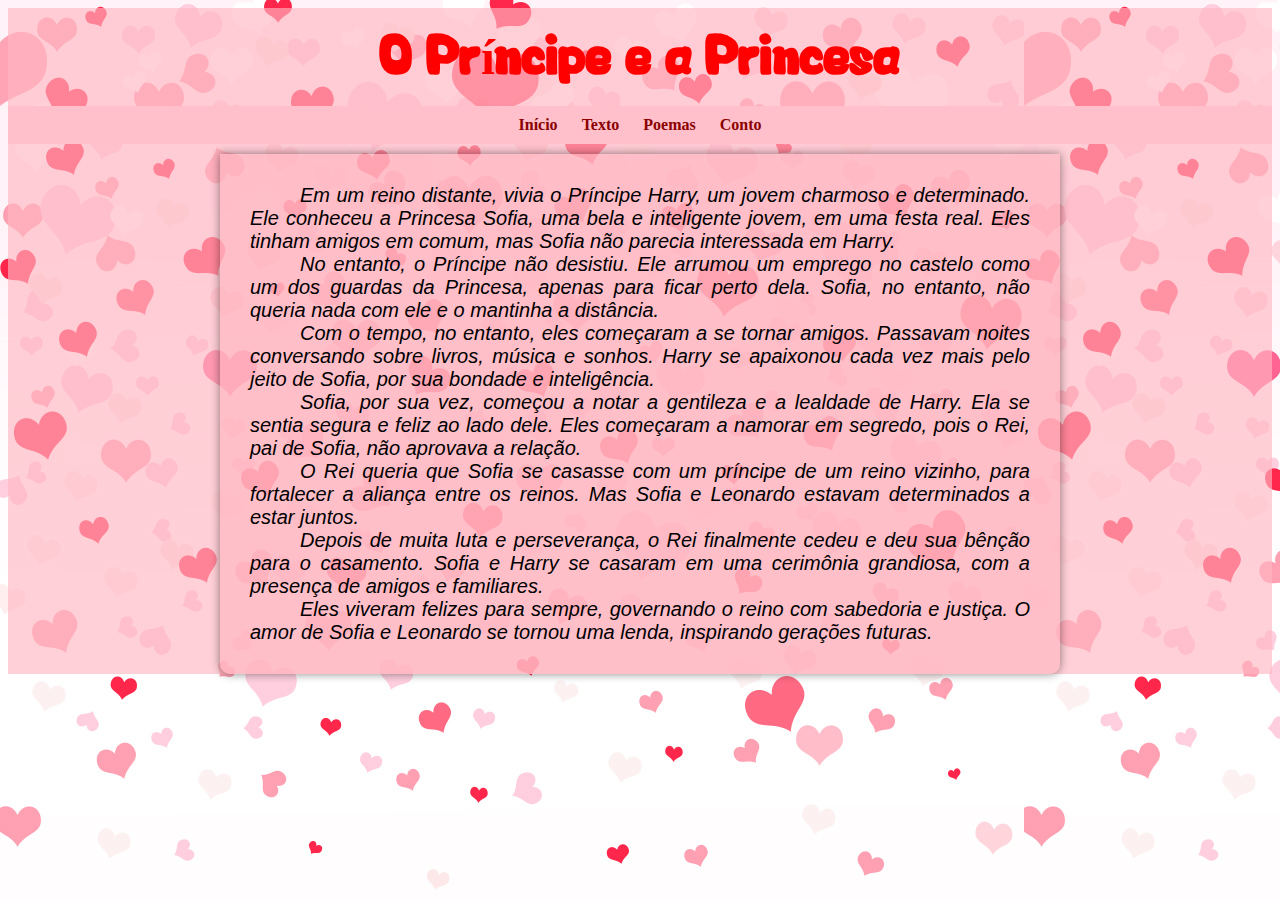
<file: Conto.html>
<!DOCTYPE html>
<html lang="pt-br">
<head>
    <meta charset="UTF-8">
    <meta name="viewport" content="width=device-width, initial-scale=1.0">
    <link rel="shortcut icon" href="Imagens/favicon.ico" type="image/x-icon">
    <title>Conto</title>
    <link rel="stylesheet" href="style.css">
</head>
<body>
    <header>
        <h1>O Príncipe e a Princesa</h1>

        <nav>

        <a href="index.html">Início</a>

        <a href="#">Texto</a>
        
        <a href="#">Poemas</a>

        <a href="#">Conto</a>

        </nav>

        <main>
            <article>

                <p class="cp">Em um reino distante, vivia o Príncipe Harry, um jovem charmoso e determinado. Ele conheceu a Princesa Sofia, uma bela e inteligente jovem, em uma festa real. Eles tinham amigos em comum, mas Sofia não parecia interessada em Harry.</p>

<p class="cp">No entanto, o Príncipe não desistiu. Ele arrumou um emprego no castelo como um dos guardas da Princesa, apenas para ficar perto dela. Sofia, no entanto, não queria nada com ele e o mantinha a distância.</p>

<p class="cp">Com o tempo, no entanto, eles começaram a se tornar amigos. Passavam noites conversando sobre livros, música e sonhos. Harry se apaixonou cada vez mais pelo jeito de Sofia, por sua bondade e inteligência.</p>

<p class="cp">Sofia, por sua vez, começou a notar a gentileza e a lealdade de Harry. Ela se sentia segura e feliz ao lado dele. Eles começaram a namorar em segredo, pois o Rei, pai de Sofia, não aprovava a relação.</p>

<p class="cp">O Rei queria que Sofia se casasse com um príncipe de um reino vizinho, para fortalecer a aliança entre os reinos. Mas Sofia e Leonardo estavam determinados a estar juntos.</p>

<p class="cp">Depois de muita luta e perseverança, o Rei finalmente cedeu e deu sua bênção para o casamento. Sofia e Harry se casaram em uma cerimônia grandiosa, com a presença de amigos e familiares.</p>

<p class="cp">Eles viveram felizes para sempre, governando o reino com sabedoria e justiça. O amor de Sofia e Leonardo se tornou uma lenda, inspirando gerações futuras.</p>

            </article>



        </main>

    </header>
    
</body>
</html>
</file>
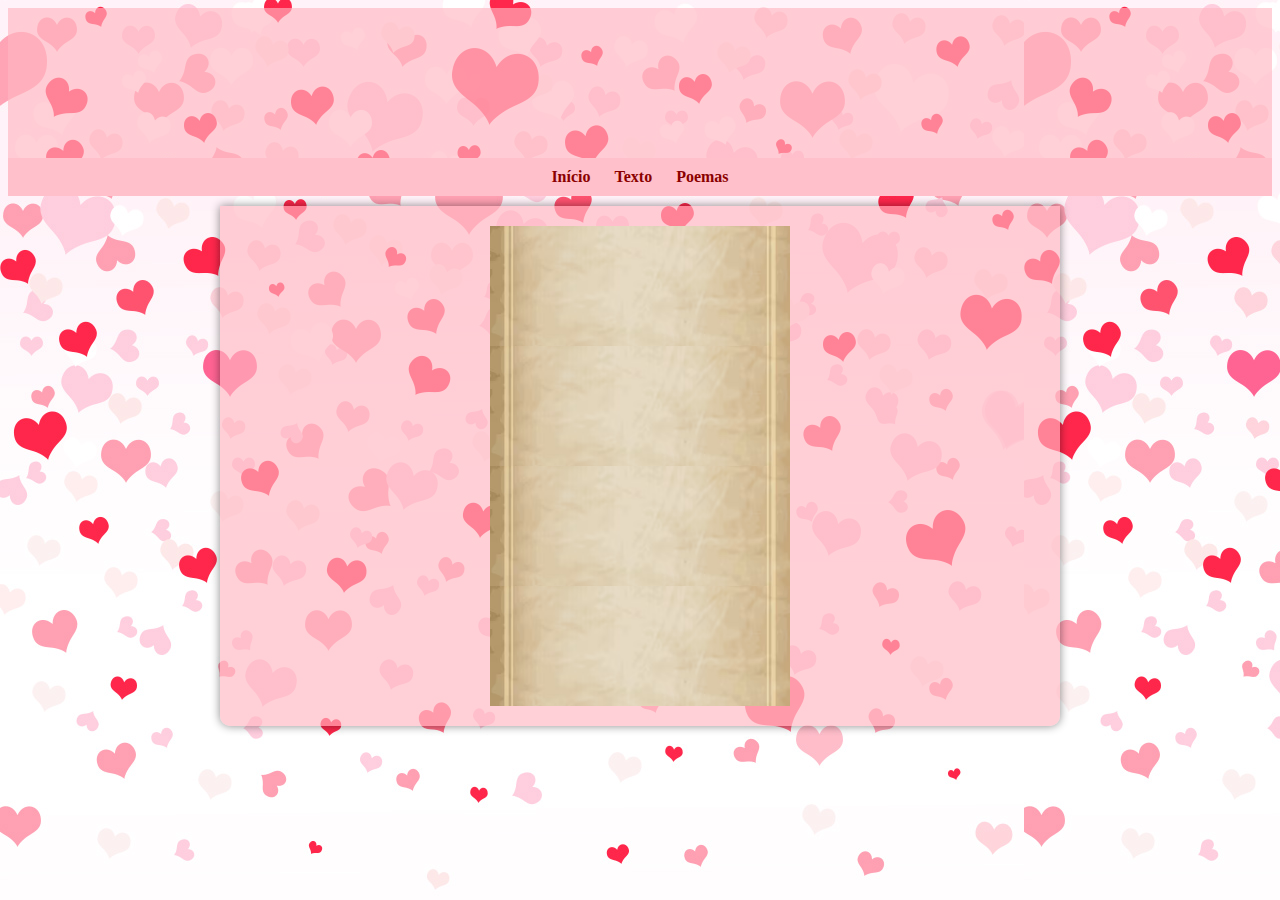
<file: Poema.html>
<!DOCTYPE html>
<html lang="pt-br">
<head>
    <meta charset="UTF-8">
    <meta name="viewport" content="width=device-width, initial-scale=1.0">
    <link rel="shortcut icon" href="Imagens/favicon.ico" type="image/x-icon">
    <title>Poema</title>
    <link rel="stylesheet" href="style.css">

</head>
<body>
    <header>

    </header>
    <nav>
        <a href="#">Início</a>

        <a href="#">Texto</a>
        
        <a href="#">Poemas</a>

    </nav>

    <main class="poema">

        <div class="p1">

        </div>
        <div class="p1">

        </div>
        <div class="p1">

        
        </div>
        <div class="p1">

        </div>
    </main>
    
</body>
</html>
</file>
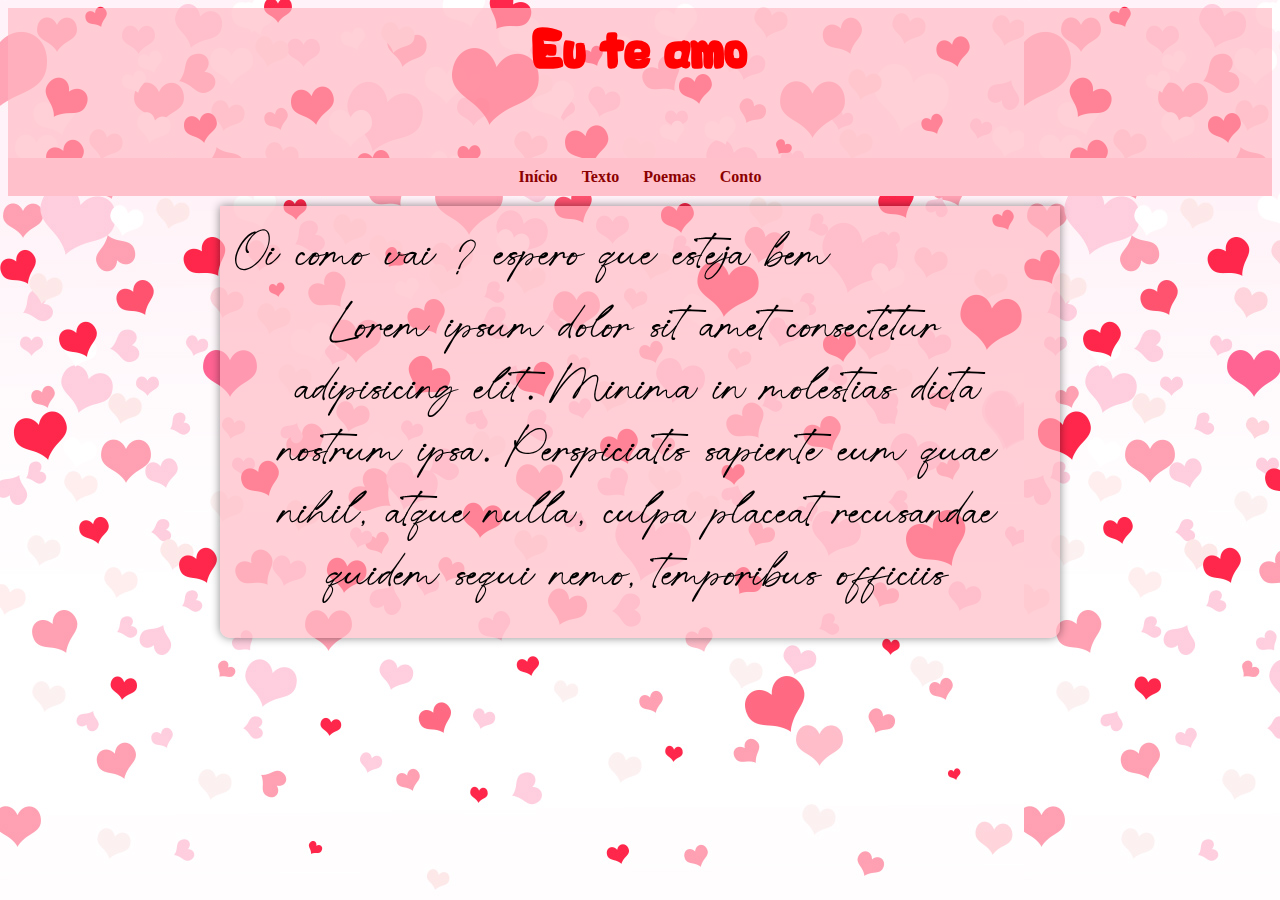
<file: Texto.html>
<!DOCTYPE html>
<html lang="pt-br">
<head>
    <meta charset="UTF-8">
    <meta name="viewport" content="width=device-width, initial-scale=1.0">
    <link rel="shortcut icon" href="Imagens/favicon.ico" type="image/x-icon">
    <title>Diario de Amor</title>
    <link rel="stylesheet" href="style.css">
</head>
<body>
    <header>
        <h1>Eu te amo</h1>
    </header>
    

    <nav>
        <a href="#">Início</a>

        <a href="#">Texto</a>
        
        <a href="#">Poemas</a>

        <a href="#">Conto</a>

    </nav>

    <main class="texto">

        
        Oi como vai ? espero que esteja bem

        <article>
            Lorem ipsum dolor sit amet consectetur adipisicing elit. Minima in molestias dicta nostrum ipsa. Perspiciatis sapiente eum quae nihil, atque nulla, culpa placeat recusandae quidem sequi nemo, temporibus officiis 
        </article>
    </main>

    
    
</body>
</html>
</file>
<file: style.css>
@charset "UTF-8";

@font-face {
    font-family: 'valentine';
    src: url('fontes/VALENTIN.TTF') format('truetype') ;

    
}

@font-face {
    font-family: 'Heli';
    src: url('fontes/Heli.otf') format('opentype');
}


body {
    background-image: url(Imagens/coracao.jpg);

}

header {
    background-color: rgba(255, 182, 193, 0.644);
    min-height: 150px;
    text-align: center;
    











}

h1 {
    
    color: red;
    font-family: 'valentine';
    font-size: 50px;
    border-radius: 10px;
    margin: auto;
    padding: 20px;
    border: 50px;






}

nav {
    padding: 10px;
    background-color: pink;
    text-align: center;
    margin-bottom: 10px;
}

nav > a {

    padding: 10px;
    border-radius: 5px;
    text-decoration: none;
    font-weight: bold;
    color: darkred;
    



}

nav > a:hover {
    background-color: darkred;
    color: white;

}

main {
    background-color: rgba(255, 182, 193, 0.644);
    
        min-width: 320px;
        max-width: 800px;
        margin: auto;
        margin-bottom: 30px;
        border-bottom-right-radius: 10px;
        border-bottom-left-radius: 10px;
        padding: 20px;
        
        box-shadow: 0px 0px 10px rgba(0, 0, 0, 0.459);
    


}

article {
    padding: 10px;
    text-align: center;
    margin: auto;

}

p {
    text-align: justify;
    font-size: 20px;
    font-style: italic;
    font-family: 'Times New Roman', Times, serif;
    font-weight: 500;
    margin: auto;
    text-align: center;
}

h2 {
    font-size: 30px;
    font-family: 'Times New Roman', Times, serif;
    margin: auto;


}


audio {
    display: flex;
    align-items: center;
    justify-content: center;
    
}

main.texto {
    font-family: 'Heli';
    font-size: 50px;

    


}

.p1 {
    height: 120px;
    width: 300px;
    margin: auto;
    background-color: white;
    background-image: url('Imagens/poema1');
    background-size: cover;
    background-position: center center;
   

}

.cp {
    font-family: Arial, Helvetica, sans-serif;
    text-align: justify;
    text-indent: 50px;
}
</file>
